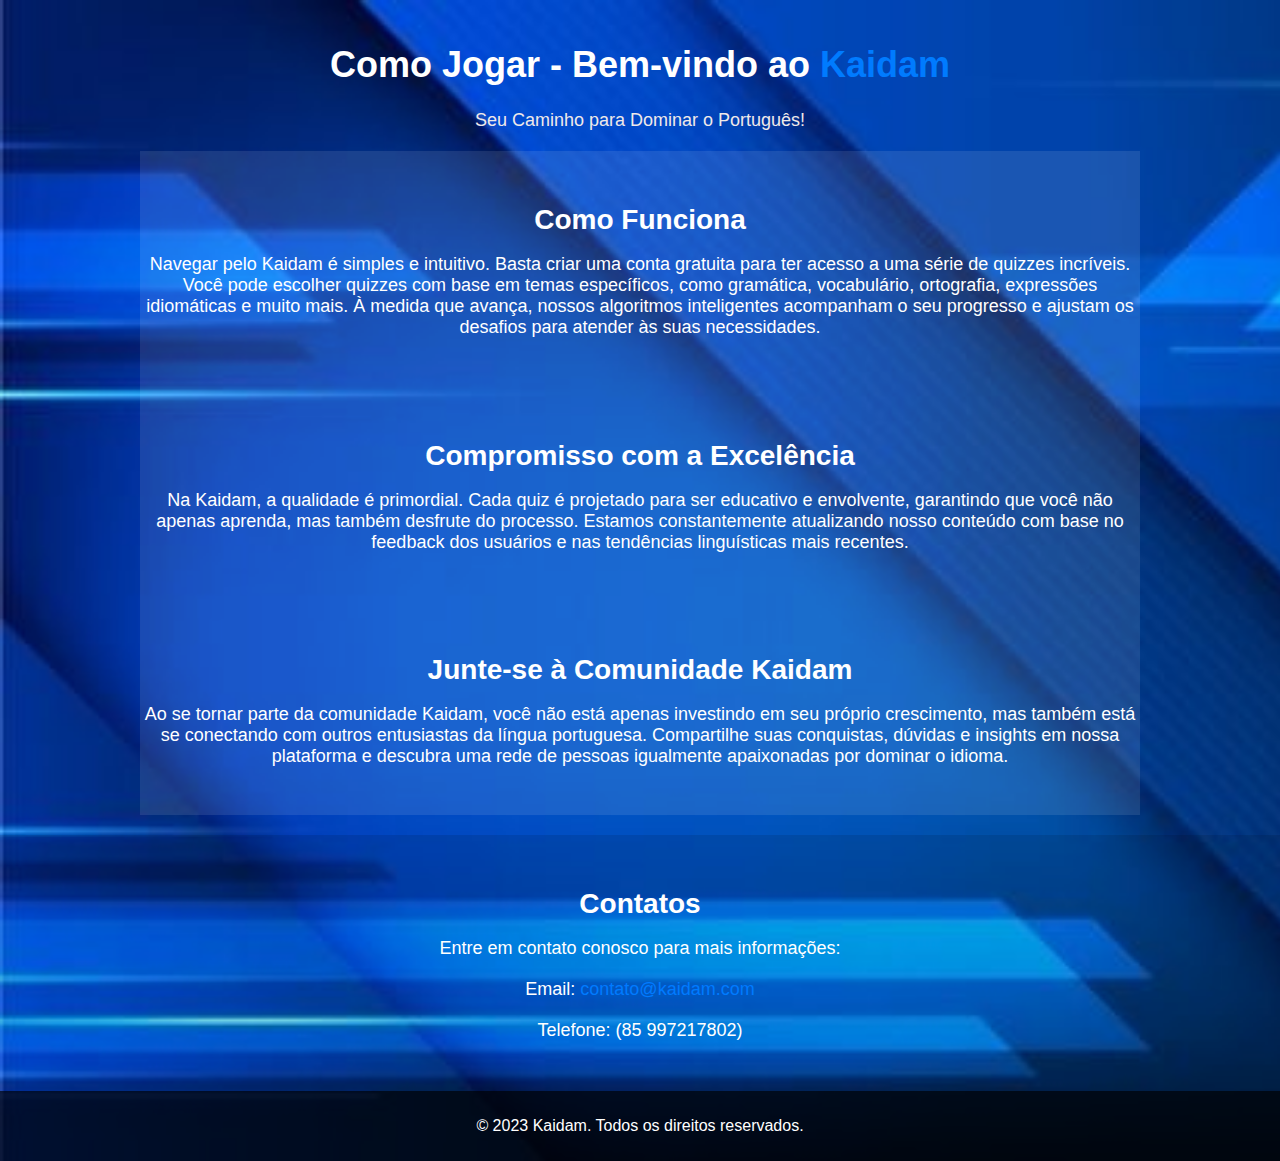
<file: public/public/comoJogar/comojogar.html>
<!DOCTYPE html>
<html lang="pt-br">
<head>
  <meta charset="UTF-8">
  <meta name="viewport" content="width=device-width, initial-scale=1.0">
  <title>Como Jogar - Kaidam</title>
  <link rel="stylesheet" href="styleComoJogar.css">

</head>
<body>
  <div class="container">
    <div class="header">
      <h1>Como Jogar - Bem-vindo ao <a href="../home.html">Kaidam</a></h1>
      <p>Seu Caminho para Dominar o Português!</p>
    </div>

    <div class="highlight-section">
      <h2>Como Funciona</h2>
      <p>Navegar pelo Kaidam é simples e intuitivo. Basta criar uma conta gratuita para ter acesso a uma série de quizzes incríveis. Você pode escolher quizzes com base em temas específicos, como gramática, vocabulário, ortografia, expressões idiomáticas e muito mais. À medida que avança, nossos algoritmos inteligentes acompanham o seu progresso e ajustam os desafios para atender às suas necessidades.</p>
    </div>

    <div class="mission">
      <h2>Compromisso com a Excelência</h2>
      <p>Na Kaidam, a qualidade é primordial. Cada quiz é projetado para ser educativo e envolvente, garantindo que você não apenas aprenda, mas também desfrute do processo. Estamos constantemente atualizando nosso conteúdo com base no feedback dos usuários e nas tendências linguísticas mais recentes.</p>
    </div>

    <div class="highlight-section">
      <h2>Junte-se à Comunidade Kaidam</h2>
      <p>Ao se tornar parte da comunidade Kaidam, você não está apenas investindo em seu próprio crescimento, mas também está se conectando com outros entusiastas da língua portuguesa. Compartilhe suas conquistas, dúvidas e insights em nossa plataforma e descubra uma rede de pessoas igualmente apaixonadas por dominar o idioma.</p>
    </div>
  </div>
  <div class="contact-section">
    <h2>Contatos</h2>
    <p class="contact-info">Entre em contato conosco para mais informações:</p>
    <p class="contact-info">Email: <a href="falcaoadonias036@gmail.com">contato@kaidam.com</a></p>
    <p class="contact-info">Telefone: (85 997217802)</p>
  </div>

  <div class="footer">
    <p>&copy; 2023 Kaidam. Todos os direitos reservados.</p>
  </div>
</body>
</html>
</file>
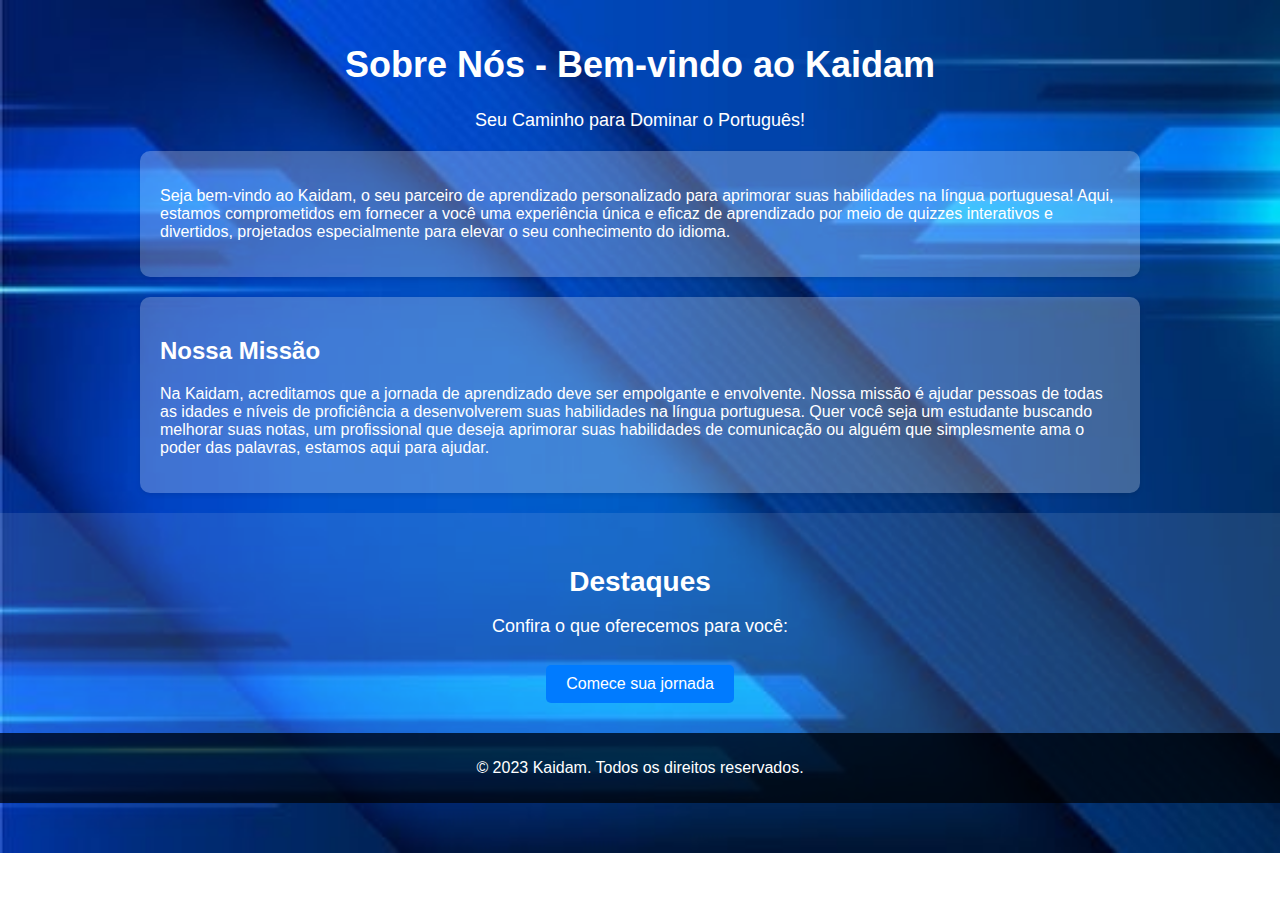
<file: public/public/Sobre_Nós/sobre_nos.html>
<!DOCTYPE html>
<html lang="pt-br">
<head>
  <meta charset="UTF-8">
  <meta name="viewport" content="width=device-width, initial-scale=1.0">
  <title>Sobre Nós - Kaidam</title>
  <link rel="stylesheet" href="styleSobreNos.css">

</head>
<body>
  <div class="container">
    <div class="header">
      <h1>Sobre Nós - Bem-vindo ao Kaidam</h1>
      <p>Seu Caminho para Dominar o Português!</p>
    </div>

    <div class="about-content">
      <p>Seja bem-vindo ao Kaidam, o seu parceiro de aprendizado personalizado para aprimorar suas habilidades na língua portuguesa! Aqui, estamos comprometidos em fornecer a você uma experiência única e eficaz de aprendizado por meio de quizzes interativos e divertidos, projetados especialmente para elevar o seu conhecimento do idioma.</p>
    </div>

    <div class="mission">
      <h2>Nossa Missão</h2>
      <p>Na Kaidam, acreditamos que a jornada de aprendizado deve ser empolgante e envolvente. Nossa missão é ajudar pessoas de todas as idades e níveis de proficiência a desenvolverem suas habilidades na língua portuguesa. Quer você seja um estudante buscando melhorar suas notas, um profissional que deseja aprimorar suas habilidades de comunicação ou alguém que simplesmente ama o poder das palavras, estamos aqui para ajudar.</p>
    </div>
  </div>

  <div class="highlight-section">
    <h2>Destaques</h2>
    <p>Confira o que oferecemos para você:</p>
    <a class="button" href="../home.html">Comece sua jornada</a>
  </div>

  <div class="footer">
    <p>&copy; 2023 Kaidam. Todos os direitos reservados.</p>
  </div>
</body>
</html>
</file>
<file: public/public/comoJogar/styleComoJogar.css>
body {
    font-family: Arial, sans-serif;
    background-image: url('kaidamback.jpg');
    background-size: cover;
    background-repeat: no-repeat;
    margin: 0;
    padding: 0;
    color: #fff;
  }

  .container {
    max-width: 1000px;
    margin: 0 auto;
    padding: 20px;
  }

  .header {
    text-align: center;
    margin-bottom: 20px;
  }

  .header h1 {
    font-size: 36px;
    color: #ffffff;
  }

  .header p {
    font-size: 18px;
    color: #efe9e9;
  }

  .highlight-section {
    background-color: rgba(255, 255, 255, 0.1);
    padding: 30px 0;
    text-align: center;
  }

  .highlight-section h2 {
    font-size: 28px;
    color: #fff;
    margin-bottom: 10px;
  }

  .highlight-section p {
    font-size: 18px;
    color: #fff;
  }
  
  .mission {
    background-color: rgba(255, 255, 255, 0.1);
    padding: 30px 0;
    text-align: center;
  }

  .mission h2 {
    font-size: 28px;
    color: #fff;
    margin-bottom: 10px;
  }

  .mission p {
    font-size: 18px;
    color: #fff;
  }
  

  .button {
    display: inline-block;
    padding: 10px 20px;
    margin-top: 10px;
    background-color: #007bff;
    color: #fff;
    text-decoration: none;
    border-radius: 5px;
    transition: background-color 0.3s ease;
  }

  .button:hover {
    background-color: #0056b3;
  }

  .footer {
    background-color: rgba(0, 0, 0, 0.7);
    color: #fff;
    text-align: center;
    padding: 10px 0;
  }
  .contact-section {
    background-color: rgba(0, 0, 0, 0.1);
    padding: 30px 0;
    text-align: center;
  }

  .contact-section h2 {
    font-size: 28px;
    color: #fff;
    margin-bottom: 10px;
  }

  .contact-info {
    font-size: 18px;
    color: #fff;
    margin-bottom: 20px;
  }
  a {
    color: #007bff;
    text-decoration: none;
  }

  a:hover {
    text-decoration: underline;
  }
</file>
<file: public/public/Sobre_Nós/styleSobreNos.css>
body {
    font-family: Arial, sans-serif;
    background-image: url('kaidamback.jpg');
    background-size: cover;
    background-repeat: no-repeat;
    margin: 0;
    padding: 0;
    color: #fff;
  }

  .container {
    max-width: 1000px;
    margin: 0 auto;
    padding: 20px;
  }

  .header {
    text-align: center;
    margin-bottom: 20px;
  }

  .header h1 {
    font-size: 36px;
    color: #ffffff;
  }

  .header p {
    font-size: 18px;
    color: #ffffff;
  }

  .about-content {
    background-color: rgba(255, 255, 255, 0.251);
    padding: 20px;
    border-radius: 10px;
    box-shadow: 0 2px 5px rgba(0, 0, 0, 0.1);
    margin-bottom: 20px;
  }

  .about-content p {
    font-size: 16px;
    color: #fff;
  }

  .mission {
    background-color: rgba(255, 255, 255, 0.251);
    padding: 20px;
    border-radius: 10px;
    box-shadow: 0 2px 5px rgba(0, 0, 0, 0.1);
  }

  .mission h2 {
    font-size: 24px;
    color: #fff;
  }

  .mission p {
    font-size: 16px;
    color: #fff;
  }

  .highlight-section {
    background-color: rgba(255, 255, 255, 0.1);
    padding: 30px 0;
    text-align: center;
  }

  .highlight-section h2 {
    font-size: 28px;
    color: #fff;
    margin-bottom: 10px;
  }

  .highlight-section p {
    font-size: 18px;
    color: #fff;
  }

  .button {
    display: inline-block;
    padding: 10px 20px;
    margin-top: 10px;
    background-color: #007bff;
    color: #fff;
    text-decoration: none;
    border-radius: 5px;
    transition: background-color 0.3s ease;
  }

  .button:hover {
    background-color: #0056b3;
  }

  .footer {
    background-color: rgba(0, 0, 0, 0.7);
    color: #fff;
    text-align: center;
    padding: 10px 0;
  }
  

  a {
    color: #007bff;
    text-decoration: none;
  }

  a:hover {
    text-decoration: underline;
  }
</file>
